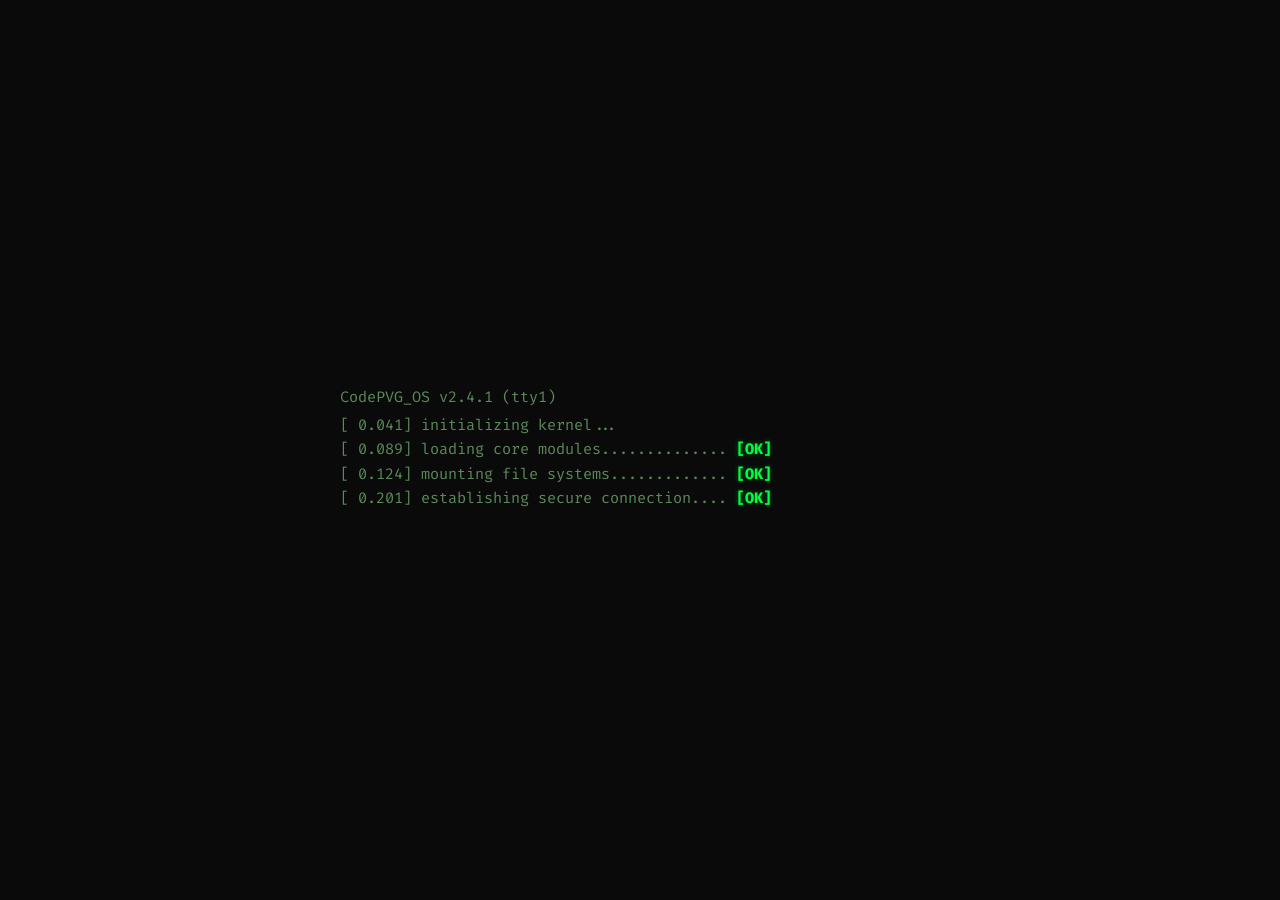
<file: frontend/index.html>
<!DOCTYPE html>
<html lang="en">

<head>
    <meta charset="UTF-8">
    <meta name="viewport" content="width=device-width, initial-scale=1.0">
    <title>CodePVG — LeetCode Leaderboard</title>
    <link rel="preconnect" href="https://fonts.googleapis.com">
    <link rel="preconnect" href="https://fonts.gstatic.com" crossorigin>
    <link
        href="https://fonts.googleapis.com/css2?family=Fira+Code:wght@400;500;600;700&family=Space+Mono:wght@400;700&display=swap"
        rel="stylesheet">
    <link rel="stylesheet" href="styles/main.css">
    <link rel="icon" type="image/png" href="assets/logo.png">
</head>

<body>
    <canvas id="matrix-canvas"></canvas>
    <main class="hero">
        <div class="hero-content">
            <h1 class="hero-title decryption-title" data-target="CodePVG Leaderboard">
                <span>CodePVG Leaderboard</span><span class="cursor blink">_</span>
            </h1>

            <p class="hero-subtitle" style="margin-bottom: 2.5rem;">
                > solve problems. climb ranks. repeat daily.<br>
                > your leetcode grind, tracked & ranked.
            </p>

            <div class="mock-shell">
                <div class="shell-line hidden" id="cmd-1">
                    <span class="prompt">guest@codepvg:~$</span> <span class="typing-text" data-cmd="cat /home/codepvg/README.md"></span>
                </div>
                
                <div class="shell-output hidden" id="out-1">
                    <div class="hero-description" style="margin: 0; max-width: 100%;">
                        <p>
                            An open leaderboard for all PVG students grinding LeetCode. We auto-track your daily,
                            weekly, and overall progress — awarding points based on difficulty.
                            Join the community, climb the ranks, and watch yourself level up.
                        </p>
                    </div>
                </div>
                
                <div class="shell-line hidden" id="cmd-2">
                    <span class="prompt">guest@codepvg:~$</span> <span class="typing-text" data-cmd="./show_options.sh"></span>
                </div>
                
                <div class="shell-output hidden" id="out-2">
                    <div class="hero-buttons" style="margin-top: 1rem;">
                        <a href="/leaderboard" class="btn btn-primary">
                            view_leaderboard
                        </a>
                        <a href="/registration" class="btn btn-secondary">
                            register_now
                        </a>
                    </div>
                </div>
            </div>

            <!-- Live Activity Feed -->
            <div class="live-feed hidden">
                <div class="live-feed-header">tail -f /var/log/leetcode_sync.log</div>
                <div class="live-feed-content" id="live-feed-content">
                    <!-- Populated dynamically by JS -->
                </div>
            </div>
        </div>
    </main>
    <script src="js/boot.js"></script>
    <script src="js/hero_fx.js"></script>
    <script src="js/matrix.js"></script>
</body>

</html>
</file>
<file: frontend/styles/main.css>
/* ============================================
   CodePVG Leaderboard — Terminal / CRT Theme
   ============================================ */

@import url('https://fonts.googleapis.com/css2?family=Fira+Code:wght@400;500;600;700&family=Space+Mono:wght@400;700&display=swap');

:root {
  --bg:          #0a0a0a;
  --bg-surface:  #0f0f0f;
  --bg-raised:   #141414;
  --green:       #00ff41;
  --green-dim:   #00cc33;
  --green-muted: rgba(0, 255, 65, 0.15);
  --amber:       #ffb000;
  --amber-dim:   #cc8e00;
  --amber-muted: rgba(255, 176, 0, 0.12);
  --red:         #ff3333;
  --cyan:        #00e5ff;
  --violet:      #bf7fff;
  --text:        #b0ffb0;
  --text-dim:    #5a8a5a;
  --text-muted:  #3a5a3a;
  --border:      rgba(0, 255, 65, 0.1);
  --border-bright: rgba(0, 255, 65, 0.25);
}

/* ── Reset ── */
* {
  margin: 0;
  padding: 0;
  box-sizing: border-box;
}

html, body {
  overflow-x: hidden;
  width: 100%;
  max-width: 100vw;
}

body {
  font-family: 'Fira Code', 'Courier New', monospace;
  background: var(--bg);
  color: var(--text);
  line-height: 1.7;
  font-size: 14px;
}

/* ── CRT Screen Glow & Scanlines ── */
body::before {
  content: '';
  position: fixed;
  inset: 0;
  pointer-events: none;
  z-index: 9998;
  background: linear-gradient(
    rgba(18, 16, 16, 0) 50%,
    rgba(0, 255, 65, 0.04) 50%,
    rgba(0, 0, 0, 0) 51%
  );
  background-size: 100% 300%;
  animation: crtScan 10s linear infinite;
}

/* ── CRT Scanline Overlay ── */
body::after {
  content: '';
  position: fixed;
  inset: 0;
  pointer-events: none;
  z-index: 9999;
  background: repeating-linear-gradient(
    0deg,
    transparent,
    transparent 2px,
    rgba(0, 0, 0, 0.08) 2px,
    rgba(0, 0, 0, 0.08) 4px
  );
}

/* ── Animations ── */
@keyframes blink {
  0%, 100% { opacity: 1; }
  50%      { opacity: 0; }
}

@keyframes typing {
  from { width: 0; }
  to   { width: 100%; }
}

@keyframes fadeIn {
  from { opacity: 0; transform: translateY(8px); }
  to   { opacity: 1; transform: translateY(0); }
}

@keyframes gradient {
  0%   { background-position: 0% 50%; }
  50%  { background-position: 100% 50%; }
  100% { background-position: 0% 50%; }
}

@keyframes flicker {
  0%   { opacity: 0.97; }
  5%   { opacity: 1; }
  10%  { opacity: 0.98; }
  15%  { opacity: 1; }
  100% { opacity: 1; }
}

@keyframes glow-pulse {
  0%, 100% { text-shadow: 0 0 10px rgba(0, 255, 65, 0.5), 0 0 20px rgba(0, 255, 65, 0.2); }
  50%      { text-shadow: 0 0 20px rgba(0, 255, 65, 0.8), 0 0 40px rgba(0, 255, 65, 0.4); }
}

@keyframes matrixRain {
  0%   { transform: translateY(-100%); opacity: 1; }
  100% { transform: translateY(100vh); opacity: 0; }
}

/* ── Utility ── */
.container {
  max-width: 1100px;
  margin: 0 auto;
  padding: 0 1.5rem;
  width: 100%;
}

.text-center { text-align: center; }
.flex        { display: flex; }
.flex-col    { flex-direction: column; }
.items-center   { align-items: center; }
.justify-center { justify-content: center; }
.justify-between { justify-content: space-between; }
.gap-1 { gap: 1rem; }
.gap-2 { gap: 2rem; }
.hidden { display: none; }

/* ── Terminal Window ── */
.terminal-window {
  background: var(--bg-surface);
  border: 1px solid var(--border-bright);
  border-radius: 8px;
  overflow: hidden;
  box-shadow: 0 0 30px rgba(0, 255, 65, 0.05), inset 0 0 60px rgba(0, 255, 65, 0.02);
}

.terminal-header {
  background: var(--bg-raised);
  padding: 0.5rem 1rem;
  display: flex;
  align-items: center;
  gap: 8px;
  border-bottom: 1px solid var(--border);
  font-size: 0.75rem;
  color: var(--text-dim);
}

.terminal-dots {
  display: flex;
  gap: 6px;
}

.terminal-dot {
  width: 10px;
  height: 10px;
  border-radius: 50%;
}

.terminal-dot.red    { background: #ff5f57; }
.terminal-dot.yellow { background: #febc2e; }
.terminal-dot.green  { background: #28c840; }

.terminal-title {
  margin-left: 8px;
  font-family: 'Space Mono', monospace;
}

.terminal-body {
  padding: 1.5rem;
}

/* ── Navigation ── */
.navbar {
  background: var(--bg);
  padding: 0;
  border-bottom: 1px solid var(--border-bright);
  position: sticky;
  top: 0;
  z-index: 1000;
}

.navbar .container {
  display: flex;
  justify-content: space-between;
  align-items: center;
}

.navbar .nav-brand {
  display: flex;
  align-items: center;
  gap: 10px;
  text-decoration: none;
  padding: 0.75rem 0;
}

.navbar .nav-brand:hover .nav-title {
  text-shadow: 0 0 12px rgba(0, 255, 65, 0.6);
}

.navbar .nav-logo {
  width: 28px;
  height: 28px;
}

.navbar .nav-title {
  font-family: 'Space Mono', monospace;
  font-size: 1rem;
  font-weight: 700;
  color: var(--green);
  letter-spacing: 1px;
  transition: text-shadow 0.2s ease;
}

.navbar .nav-links {
  display: flex;
  gap: 0;
  list-style: none;
}

.navbar .nav-links li {
  border-left: 1px solid var(--border);
}

.navbar .nav-links li:last-child {
  border-right: 1px solid var(--border);
}

.navbar .nav-links a {
  color: var(--text-dim);
  text-decoration: none;
  font-size: 0.82rem;
  font-weight: 500;
  padding: 0.75rem 1.2rem;
  display: block;
  transition: all 0.15s ease;
  letter-spacing: 0.5px;
}

.navbar .nav-links a::before {
  content: '> ';
  color: var(--text-muted);
}

.navbar .nav-links a:hover {
  color: var(--green);
  background: var(--green-muted);
}

.navbar .nav-links a.active {
  color: var(--green);
  background: var(--green-muted);
  text-shadow: 0 0 8px rgba(0, 255, 65, 0.3);
}

.navbar .nav-links .github-link::before {
  content: '$ ';
}

.mobile-menu-btn {
  display: none;
  background: transparent;
  border: 1px solid var(--border-bright);
  color: var(--green);
  cursor: pointer;
  padding: 0.4rem 0.6rem;
  border-radius: 4px;
  font-family: 'Fira Code', monospace;
  font-size: 0.8rem;
}

.mobile-menu-btn svg {
  display: block;
}

/* ── Hero Section ── */
.hero {
  min-height: 100vh;
  width: 100%;
  background: transparent;
  position: relative;
  display: flex;
  flex-direction: column;
  justify-content: center;
  align-items: center;
  text-align: center;
  padding: 4rem 1.5rem;
  overflow: hidden;
}

/* Matrix Canvas Layer */
#matrix-canvas {
  position: fixed;
  top: 0;
  left: 0;
  width: 100vw;
  height: 100vh;
  pointer-events: none;
  z-index: -1;
  opacity: 0.65;
  mask-image: radial-gradient(ellipse at center, rgba(0,0,0,1) 40%, rgba(0,0,0,0) 100%);
  -webkit-mask-image: radial-gradient(ellipse at center, rgba(0,0,0,1) 40%, rgba(0,0,0,0) 100%);
}

.hero-content {
  position: relative;
  z-index: 10;
  max-width: 800px;
  width: 100%;
  margin: 0 auto;
  animation: fadeIn 0.8s ease-out;
  background: var(--bg-surface);
  border: 1px solid var(--border-bright);
  padding: 2.5rem;
  border-radius: 6px;
  box-shadow: 0 0 30px rgba(0, 255, 65, 0.05), inset 0 0 60px rgba(0, 255, 65, 0.02);
}

.hero-title {
  font-family: 'Space Mono', monospace;
  font-size: 3.5rem;
  font-weight: 700;
  line-height: 1.15;
  margin-bottom: 1.5rem;
  letter-spacing: -1px;
  color: var(--green);
  text-shadow: 0 0 30px rgba(0, 255, 65, 0.4), 0 0 60px rgba(0, 255, 65, 0.15);
  animation: glow-pulse 4s ease-in-out infinite;
  transition: all 0.25s ease;
}

.hero-subtitle {
  font-size: 1rem;
  margin-bottom: 2.5rem;
  color: var(--text-dim);
  font-weight: 400;
  max-width: 500px;
  margin-left: auto;
  margin-right: auto;
  line-height: 1.8;
}

.hero-buttons {
  display: flex;
  gap: 1rem;
  justify-content: center;
  margin-bottom: 3rem;
  flex-wrap: wrap;
}

.btn {
  border: 1px solid var(--border-bright);
  border-radius: 4px;
  padding: 0.75rem 1.8rem;
  font-family: 'Fira Code', monospace;
  font-weight: 600;
  font-size: 0.88rem;
  cursor: pointer;
  transition: all 0.15s ease;
  min-width: 180px;
  max-width: 300px;
  text-decoration: none;
  display: inline-block;
  text-align: center;
  letter-spacing: 0.5px;
  position: relative;
}

.btn::before {
  content: '[ ';
}

.btn::after {
  content: ' ]';
}

.btn:hover, .contact-btn:hover {
  animation: glitch-anim-text 0.35s cubic-bezier(.25, .46, .45, .94) both;
}

.btn-primary {
  background: var(--green-muted);
  color: var(--green);
  border-color: var(--green-dim);
}

.btn-primary:hover {
  background: var(--green);
  color: var(--bg);
  box-shadow: 0 0 20px rgba(0, 255, 65, 0.3);
  transform: translateY(-1px);
}

.btn-primary:active {
  transform: translateY(0);
}

.btn-secondary {
  background: transparent;
  border-color: var(--amber-dim);
  color: var(--amber);
}

.btn-secondary:hover {
  background: var(--amber-muted);
  box-shadow: 0 0 15px rgba(255, 176, 0, 0.2);
  transform: translateY(-1px);
}

.btn-error {
  background: transparent;
  border-color: rgba(255, 51, 51, 0.5);
  color: var(--red);
}

.btn-error:hover {
  background: rgba(255, 51, 51, 0.1);
  box-shadow: 0 0 15px rgba(255, 51, 51, 0.2);
  transform: translateY(-1px);
}

.hero-description {
  background: var(--bg-surface);
  border: 1px solid var(--border);
  border-left: 3px solid var(--green-dim);
  border-radius: 4px;
  padding: 1.5rem;
  max-width: 650px;
  margin: 0 auto;
  width: 100%;
  text-align: left;
}

.hero-description::before {
  content: '/* README.md */';
  display: block;
  color: var(--text-muted);
  font-size: 0.75rem;
  margin-bottom: 0.75rem;
  font-style: italic;
}

.hero-description p {
  font-size: 0.9rem;
  line-height: 1.9;
  color: var(--text-dim);
  margin: 0;
}

/* ── Page Content ── */
.page {
  min-height: 100vh;
  background: transparent;
  color: var(--text);
  padding: 2rem 1rem;
  animation: fadeIn 0.4s ease-out;
}

.page-title {
  text-align: center;
  font-family: 'Space Mono', monospace;
  font-size: 2rem;
  margin-bottom: 0.5rem;
  font-weight: 700;
  color: var(--green);
  text-shadow: 0 0 15px rgba(0, 255, 65, 0.3);
  letter-spacing: 1px;
}

.page-title::before {
  content: '~/';
  color: var(--text-muted);
}

.page-title::after {
  content: '_';
  color: var(--green);
  animation: blink 1s step-end infinite;
  margin-left: 4px;
}

/* ── Registration Forms ── */
.form-container {
  max-width: 580px;
  margin: 0 auto;
  padding: 0 1rem;
}

.form-card {
  background: var(--bg-surface);
  border: 1px solid var(--border-bright);
  border-radius: 6px;
  padding: 2.5rem;
  box-shadow: 0 0 30px rgba(0, 255, 65, 0.05), inset 0 0 60px rgba(0, 255, 65, 0.02);
}

.form-group {
  margin-bottom: 1.5rem;
}

.form-label {
  display: block;
  margin-bottom: 0.5rem;
  font-weight: 600;
  color: var(--green-dim);
  font-size: 0.85rem;
  letter-spacing: 0.5px;
}

.form-label::before {
  content: '> ';
  color: var(--text-muted);
}

.form-input {
  width: 100%;
  padding: 0.75rem 1rem;
  border-radius: 4px;
  border: 1px solid var(--border-bright);
  background: var(--bg);
  color: var(--green);
  font-family: 'Fira Code', monospace;
  font-size: 0.9rem;
  outline: none;
  transition: border-color 0.15s ease, box-shadow 0.15s ease;
  caret-color: var(--green);
}

.form-input:focus {
  border-color: var(--green);
  box-shadow: 0 0 0 3px rgba(0, 255, 65, 0.08), 0 0 15px rgba(0, 255, 65, 0.1);
}

.form-input::placeholder {
  color: var(--text-muted);
  font-style: italic;
}

.form-help {
  display: block;
  margin-top: 0.4rem;
  font-size: 0.75rem;
  color: var(--text-muted);
}

.form-help::before {
  content: '// ';
}

/* ── Interactive Bash Form Inputs ── */
.form-input-bash-wrapper {
  display: flex;
  align-items: center;
  width: 100%;
  padding: 0.75rem 1rem;
  border-radius: 4px;
  border: 1px solid var(--border-bright);
  background: var(--bg);
  transition: border-color 0.15s ease, box-shadow 0.15s ease;
  cursor: text;
}

.form-input-bash-wrapper:focus-within {
  border-color: var(--green);
  box-shadow: 0 0 0 3px rgba(0, 255, 65, 0.08), 0 0 15px rgba(0, 255, 65, 0.1);
}

.bash-prefix {
  color: var(--text-muted);
  font-family: 'Fira Code', monospace;
  white-space: pre;
  font-size: 0.9rem;
}

.bash-suffix {
  color: var(--text-muted);
  font-family: 'Fira Code', monospace;
  opacity: 0;
  font-size: 0.9rem;
}

.form-input.bash-active {
  border: none !important;
  box-shadow: none !important;
  padding: 0;
  background: transparent;
  flex: 1;
  margin-left: 2px;
}

/* ── Execution Log Container ── */
.execution-log-container {
  background: #000;
  border: 1px solid var(--border-bright);
  border-radius: 4px;
  padding: 1.5rem;
  font-family: 'Fira Code', monospace;
  font-size: 0.85rem;
  color: var(--green-dim);
  display: none;
  min-height: 250px;
  max-height: 350px;
  overflow-y: auto;
  box-shadow: inset 0 0 20px rgba(0, 255, 65, 0.05);
  margin-bottom: 1.5rem;
  text-align: left;
}

.exec-log-line {
  margin-bottom: 0.4rem;
  animation: slideUpFade 0.2s ease-out;
}

.exec-log-line.wait    { color: var(--amber); }
.exec-log-line.success { color: var(--green); text-shadow: 0 0 8px rgba(0,255,65,0.4); }
.exec-log-line.error   { color: var(--red); text-shadow: 0 0 8px rgba(255,51,51,0.4); }

/* ── Tabs ── */
.tabs {
  display: flex;
  justify-content: center;
  gap: 0;
  margin-top: 1.5rem;
  margin-bottom: 2rem;
  border: 1px solid var(--border);
  border-radius: 4px;
  overflow: hidden;
  width: fit-content;
  margin-left: auto;
  margin-right: auto;
  flex-wrap: nowrap;
}

.tab {
  padding: 0.55rem 1.4rem;
  background: transparent;
  border: none;
  border-right: 1px solid var(--border);
  color: var(--text-dim);
  font-family: 'Fira Code', monospace;
  font-size: 0.82rem;
  font-weight: 500;
  cursor: pointer;
  transition: all 0.15s ease;
  text-transform: lowercase;
}

.tab:last-child {
  border-right: none;
}

.tab::before {
  content: './';
  color: var(--text-muted);
}

.tab:hover {
  color: var(--text);
  background: rgba(0, 255, 65, 0.05);
}

.tab.active {
  color: var(--bg);
  background: var(--green);
  font-weight: 700;
}

.tab.active::before {
  color: var(--bg);
}

/* ── Leaderboard ── */
.leaderboard {
  background: var(--bg-surface);
  border: 1px solid var(--border-bright);
  border-radius: 6px;
  overflow: hidden;
  box-shadow: 0 0 30px rgba(0, 255, 65, 0.03);
}

.leaderboard-header {
  display: grid;
  grid-template-columns: 55px 1fr 170px 65px 65px 65px 85px;
  padding: 0.7rem 1.25rem;
  background: var(--bg-raised);
  font-weight: 700;
  font-size: 0.72rem;
  text-transform: uppercase;
  letter-spacing: 1px;
  color: var(--green-dim);
  border-bottom: 1px solid var(--border-bright);
}

.leaderboard-row {
  display: grid;
  grid-template-columns: 55px 1fr 170px 65px 65px 65px 85px;
  padding: 0.6rem 1.25rem;
  border-bottom: 1px solid var(--border);
  transition: background 0.1s ease;
  align-items: center;
  font-size: 0.88rem;
}

.leaderboard-row:nth-child(even) {
  background: rgba(0, 255, 65, 0.015);
}

.leaderboard-row:hover {
  background: var(--green-muted);
}

.leaderboard-row:last-child {
  border-bottom: none;
}

.rank {
  display: flex;
  align-items: center;
  font-size: 1rem;
  font-weight: 700;
  color: var(--green);
}

.name-cell {
  display: flex;
  align-items: center;
  gap: 8px;
}

.privilege-tag {
  font-family: 'Fira Code', monospace;
  font-size: 0.65rem;
  font-weight: 700;
  display: inline-block;
  padding: 2px 6px;
  background: rgba(0, 0, 0, 0.4);
  border: 1px solid;
  border-radius: 3px;
  letter-spacing: 0.5px;
}

.root-tag {
  color: var(--amber);
  border-color: rgba(255, 176, 0, 0.4);
  box-shadow: 0 0 10px rgba(255, 176, 0, 0.15);
}

.sudo-tag {
  color: #e0e0e0;
  border-color: rgba(224, 224, 224, 0.4);
  box-shadow: 0 0 10px rgba(224, 224, 224, 0.15);
}

.exec-tag {
  color: #cd7f32;
  border-color: rgba(205, 127, 50, 0.4);
  box-shadow: 0 0 10px rgba(205, 127, 50, 0.15);
}

.username {
  color: var(--cyan);
  font-family: 'Fira Code', monospace;
  font-size: 0.82rem;
  overflow: hidden;
  white-space: nowrap;
}

.user-link {
  text-decoration: underline;
  text-decoration-color: var(--text-muted);
  text-decoration-thickness: 1px;
  text-underline-offset: 3px;
  color: var(--cyan);
  transition: all 0.2s ease;
  display: inline-block;
  max-width: calc(100% - 15px); /* Ensures it never touches the right column */
  overflow: hidden;
  text-overflow: ellipsis;
  white-space: nowrap;
  vertical-align: middle;
}

.user-link::after {
  content: ' ↗';
  font-size: 0.75rem;
  color: var(--text-muted);
  font-family: sans-serif;
  transition: color 0.2s ease;
}

.user-link:hover {
  text-decoration-color: var(--cyan);
  text-shadow: 0 0 10px rgba(0, 229, 255, 0.4);
}

.user-link:hover::after {
  color: var(--cyan);
}

.easy   { color: #00ff41; }
.medium { color: #ffb000; }
.hard   { color: #ff3333; }

.score {
  color: var(--amber);
  font-weight: 700;
  font-size: 1rem;
  text-shadow: 0 0 8px rgba(255, 176, 0, 0.4);
}

/* ── Mobile Cards ── */
.mobile-cards {
  display: none;
}

.mobile-card {
  background: var(--bg-surface);
  border: 1px solid var(--border);
  border-left: 3px solid var(--green-dim);
  border-radius: 4px;
  padding: 1rem 1.25rem;
  margin-bottom: 0.6rem;
  transition: border-left-color 0.15s ease;
}

.mobile-card:hover {
  border-left-color: var(--cyan);
}

.mobile-card-header {
  display: flex;
  justify-content: space-between;
  align-items: center;
  margin-bottom: 0.5rem;
}

.mobile-rank {
  font-size: 1.2rem;
  font-weight: 700;
  color: var(--green);
}

.mobile-score {
  font-size: 1rem;
  font-weight: 700;
  color: var(--amber);
  text-shadow: 0 0 6px rgba(255, 176, 0, 0.3);
}

.mobile-name {
  font-size: 1rem;
  font-weight: 600;
  margin-bottom: 0.2rem;
  color: var(--text);
}

.mobile-username {
  color: var(--cyan);
  font-size: 0.8rem;
  margin-bottom: 0.7rem;
}

.mobile-username::before {
  content: '@';
  color: var(--text-muted);
}

.mobile-stats {
  display: flex;
  justify-content: space-between;
  background: var(--bg-raised);
  border-radius: 4px;
  padding: 0.5rem;
  border: 1px solid var(--border);
}

.mobile-stat {
  text-align: center;
  flex: 1;
}

.mobile-stat-number {
  font-weight: 700;
  font-size: 1.1rem;
}

.mobile-stat-label {
  font-size: 0.65rem;
  color: var(--text-muted);
  text-transform: uppercase;
  letter-spacing: 1px;
  margin-top: 2px;
}

/* ── Forms ── */
.form-container {
  display: flex;
  align-items: center;
  justify-content: center;
  min-height: 100vh;
  padding: 2rem 1rem;
}

.form-card {
  background: var(--bg-surface);
  border: 1px solid var(--border-bright);
  border-radius: 6px;
  padding: 2.5rem;
  max-width: 480px;
  width: 100%;
  animation: fadeIn 0.5s ease-out;
  box-shadow: 0 0 40px rgba(0, 255, 65, 0.04);
}

.form-group {
  margin-bottom: 1.5rem;
}

.form-label {
  display: block;
  margin-bottom: 0.4rem;
  font-weight: 600;
  color: var(--green-dim);
  font-size: 0.85rem;
  letter-spacing: 0.5px;
}

.form-label::before {
  content: '$ ';
  color: var(--text-muted);
}

.form-input {
  width: 100%;
  padding: 0.75rem 1rem;
  border-radius: 4px;
  border: 1px solid var(--border-bright);
  background: var(--bg);
  color: var(--green);
  font-family: 'Fira Code', monospace;
  font-size: 0.9rem;
  outline: none;
  transition: border-color 0.15s ease, box-shadow 0.15s ease;
  caret-color: var(--green);
}

.form-input:focus {
  border-color: var(--green);
  box-shadow: 0 0 0 3px rgba(0, 255, 65, 0.08), 0 0 15px rgba(0, 255, 65, 0.1);
}

/* ── Interactive Bash Form Inputs ── */
.form-input-bash-wrapper {
  display: flex;
  align-items: center;
  width: 100%;
  padding: 0.75rem 1rem;
  border-radius: 4px;
  border: 1px solid var(--border-bright);
  background: var(--bg);
  transition: border-color 0.15s ease, box-shadow 0.15s ease;
  cursor: text;
}

.form-input-bash-wrapper:focus-within {
  border-color: var(--green);
  box-shadow: 0 0 0 3px rgba(0, 255, 65, 0.08), 0 0 15px rgba(0, 255, 65, 0.1);
}

.bash-prefix {
  color: var(--text-muted);
  font-family: 'Fira Code', monospace;
  white-space: pre;
  font-size: 0.9rem;
}

.bash-suffix {
  color: var(--text-muted);
  font-family: 'Fira Code', monospace;
  opacity: 0;
  font-size: 0.9rem;
}

.form-input.bash-active {
  border: none !important;
  box-shadow: none !important;
  padding: 0;
  background: transparent;
  flex: 1;
  margin-left: 2px;
}

.form-input::placeholder {
  color: var(--text-muted);
  font-style: italic;
}

.form-help {
  color: var(--text-muted);
  font-size: 0.78rem;
  margin-top: 0.4rem;
  display: block;
}

.form-help::before {
  content: '// ';
  color: var(--text-muted);
}

/* ── Success Message ── */
.success-container {
  text-align: center;
}

.success-icon {
  font-size: 3.5rem;
  margin-bottom: 1rem;
}

.success-title {
  font-family: 'Space Mono', monospace;
  font-size: 1.6rem;
  margin-bottom: 1rem;
  color: var(--green);
  text-shadow: 0 0 10px rgba(0, 255, 65, 0.3);
}

.success-message {
  font-size: 0.95rem;
  margin-bottom: 2rem;
  color: var(--text-dim);
}

/* ── Content Sections ── */
.content-section {
  background: var(--bg-surface);
  border: 1px solid var(--border);
  border-left: 3px solid var(--green-dim);
  border-radius: 4px;
  padding: 1.75rem;
  margin-bottom: 1.5rem;
}

.section-title {
  font-family: 'Space Mono', monospace;
  margin-bottom: 1rem;
  font-size: 1.15rem;
  font-weight: 700;
  letter-spacing: 0.5px;
}

.section-title.green  { color: #00ff41; }
.section-title.blue   { color: #00e5ff; }
.section-title.red    { color: #ff3333; }
.section-title.orange { color: #ffb000; }
.section-title.purple { color: #bf7fff; }

.grid-2 {
  display: grid;
  grid-template-columns: repeat(auto-fit, minmax(300px, 1fr));
  gap: 1.5rem;
}

.grid-3 {
  display: grid;
  grid-template-columns: repeat(auto-fit, minmax(250px, 1fr));
  gap: 1rem;
}

.feature-grid {
  display: grid;
  grid-template-columns: repeat(auto-fit, minmax(280px, 1fr));
  gap: 1rem;
  margin-bottom: 1.5rem;
}

.feature-card {
  background: var(--bg-raised);
  border: 1px solid var(--border);
  border-left: 3px solid var(--cyan);
  border-radius: 4px;
  padding: 1.25rem;
  transition: border-left-color 0.15s ease;
}

.feature-card:hover {
  border-left-color: var(--green);
}

.feature-title {
  margin-bottom: 0.65rem;
  font-size: 1rem;
  font-weight: 700;
}

.feature-list {
  color: var(--text-dim);
  line-height: 1.9;
  margin: 0;
  padding-left: 1rem;
  list-style: none;
}

.feature-list li::before {
  content: '→ ';
  color: var(--text-muted);
}

.feature-list li {
  margin-bottom: 0.15rem;
}

.badges {
  display: flex;
  justify-content: center;
  flex-wrap: wrap;
  gap: 0.6rem;
}

.badge {
  border-radius: 3px;
  padding: 0.5rem 1.2rem;
  font-weight: 600;
  font-size: 0.82rem;
  letter-spacing: 0.5px;
  border: 1px solid;
}

.badge.green {
  background: rgba(0, 255, 65, 0.08);
  color: #00ff41;
  border-color: rgba(0, 255, 65, 0.25);
}

.badge.orange {
  background: rgba(255, 176, 0, 0.08);
  color: #ffb000;
  border-color: rgba(255, 176, 0, 0.25);
}

.badge.purple {
  background: rgba(191, 127, 255, 0.08);
  color: #bf7fff;
  border-color: rgba(191, 127, 255, 0.25);
}

/* ── Scroll Indicator ── */
.scroll-indicator {
  position: absolute;
  bottom: 2rem;
  left: 50%;
  transform: translateX(-50%);
}

.scroll-mouse {
  width: 22px;
  height: 36px;
  border: 2px solid var(--green-dim);
  border-radius: 12px;
  position: relative;
}

.scroll-wheel {
  width: 3px;
  height: 6px;
  background: var(--green);
  border-radius: 2px;
  position: absolute;
  top: 6px;
  left: 50%;
  transform: translateX(-50%);
  animation: blink 1.5s ease-in-out infinite;
}

/* ── Contact Section ── */
.contact-card {
  text-align: center;
  padding: 1.5rem 1.25rem;
  border-left: 3px solid var(--cyan) !important;
  transition: border-left-color 0.15s ease;
}

.contact-card:hover {
  border-left-color: var(--green) !important;
}

.contact-icon {
  width: 48px;
  height: 48px;
  border-radius: 6px;
  display: flex;
  align-items: center;
  justify-content: center;
  margin: 0 auto 0.75rem;
  border: 1px solid var(--border);
  transition: border-color 0.15s ease;
}

.contact-icon.linkedin {
  background: rgba(0, 119, 181, 0.1);
  color: #38bdf8;
}

.contact-icon.email {
  background: rgba(255, 51, 51, 0.1);
  color: #ff6666;
}

.contact-icon.whatsapp {
  background: rgba(0, 255, 65, 0.08);
  color: #00ff41;
}

.contact-card:hover .contact-icon {
  border-color: var(--green-dim);
}

.contact-btn {
  display: inline-block;
  padding: 0.5rem 1.2rem;
  border-radius: 3px;
  text-decoration: none;
  font-weight: 600;
  font-size: 0.8rem;
  transition: all 0.15s ease;
  font-family: 'Fira Code', monospace;
  border: 1px solid;
}

.contact-btn::before {
  content: '[ ';
}

.contact-btn::after {
  content: ' ]';
}

.linkedin-btn {
  background: rgba(0, 119, 181, 0.1);
  color: #38bdf8;
  border-color: rgba(0, 119, 181, 0.3);
}

.linkedin-btn:hover {
  background: rgba(0, 119, 181, 0.2);
}

.email-btn {
  background: rgba(255, 51, 51, 0.1);
  color: #ff6666;
  border-color: rgba(255, 51, 51, 0.3);
}

.email-btn:hover {
  background: rgba(255, 51, 51, 0.2);
}

.whatsapp-btn {
  background: rgba(0, 255, 65, 0.08);
  color: #00ff41;
  border-color: rgba(0, 255, 65, 0.2);
}

.whatsapp-btn:hover {
  background: rgba(0, 255, 65, 0.15);
}

.contact-description {
  color: var(--text-muted);
  margin-bottom: 0.75rem;
  font-size: 0.82rem;
}

/* ── Mobile Responsiveness ── */
@media (max-width: 768px) {
  .hero-title {
    font-size: 2.2rem;
  }

  .hero-subtitle {
    font-size: 0.88rem;
    margin-bottom: 2rem;
  }

  .hero-buttons {
    flex-direction: column;
    width: 100%;
    align-items: center;
  }

  .btn {
    width: 100%;
    max-width: 260px;
  }

  .hero-description {
    padding: 1.25rem;
  }

  .hero-description p {
    font-size: 0.85rem;
  }

  .navbar .container {
    flex-wrap: wrap;
  }

  .mobile-menu-btn {
    display: flex;
    align-items: center;
    gap: 6px;
    margin-left: auto;
  }

  .navbar .nav-links {
    display: none;
    flex-direction: column;
    width: 100%;
    border-top: 1px solid var(--border);
  }

  .navbar .nav-links.active {
    display: flex;
  }

  .navbar .nav-links li {
    border-left: none;
    border-bottom: 1px solid var(--border);
  }

  .navbar .nav-links li:last-child {
    border-right: none;
    border-bottom: none;
  }

  .leaderboard-header,
  .leaderboard-row {
    display: none;
  }

  .mobile-cards {
    display: block;
  }

  .tabs {
    display: grid;
    grid-template-columns: 1fr 1fr;
    width: 100%;
    border-radius: 4px;
    margin: 1rem auto;
  }

  .tab {
    padding: 0.6rem;
    font-size: 0.75rem;
    border-bottom: 1px solid var(--border);
  }

  .tab:nth-child(even) {
    border-right: none;
  }

  .tab:nth-last-child(-n+2) {
    border-bottom: none;
  }

  .page-title {
    font-size: 1.5rem;
  }

  .form-card {
    padding: 1.75rem;
  }

  .feature-grid {
    grid-template-columns: 1fr;
    gap: 0.75rem;
  }

  .contact-card {
    padding: 1.25rem 1rem;
  }

  .contact-icon {
    width: 42px;
    height: 42px;
  }
}

@media (max-width: 480px) {
  .hero-title {
    font-size: 1.8rem;
  }

  .hero-subtitle {
    font-size: 0.82rem;
  }

  .hero-buttons {
    margin-bottom: 2rem;
  }

  .hero-description {
    padding: 1rem;
  }

  .btn {
    padding: 0.65rem 1.2rem;
    font-size: 0.82rem;
  }

  .page-title {
    font-size: 1.2rem;
  }

  .form-card {
    padding: 1.25rem;
  }

  .container {
    padding: 0 0.75rem;
  }
}

/* ── Scrollbar ── */
html, body {
  scrollbar-width: thin;
  scrollbar-color: var(--green-dim) var(--bg);
}

html::-webkit-scrollbar,
body::-webkit-scrollbar {
  width: 5px;
}

html::-webkit-scrollbar-track,
body::-webkit-scrollbar-track {
  background: var(--bg);
}

html::-webkit-scrollbar-thumb,
body::-webkit-scrollbar-thumb {
  background: var(--green-dim);
  border-radius: 2px;
}

/* ── Footer ── */
.footer {
  width: 100%;
  padding: 40px 20px 16px;
  background: var(--bg);
  border-top: 1px solid var(--border-bright);
  font-family: 'Fira Code', monospace;
  position: relative;
}

.footer::before {
  content: "";
  position: absolute;
  top: 0;
  left: 0;
  height: 1px;
  width: 100%;
  background: var(--green);
  opacity: 0.6;
  box-shadow: 0 0 10px rgba(0, 255, 65, 0.4);
}

.footer-container {
  max-width: 1100px;
  margin: auto;
  display: grid;
  grid-template-columns: 3fr 1fr 1fr 1.5fr;
  gap: 36px;
}

.footer-section.brand {
  justify-self: start;
  padding-right: 40px;
  margin-right: 40px;
}

.footer-section:nth-child(2),
.footer-section:nth-child(3),
.footer-section:nth-child(4) {
  justify-self: start;
}

.brand-row {
  display: flex;
  align-items: center;
  gap: 10px;
}

.footer-logo {
  width: 28px;
  height: 28px;
}

.brand-row h2 {
  margin: 0;
  font-family: 'Space Mono', monospace;
  color: var(--green);
  font-size: 1rem;
  font-weight: 700;
  letter-spacing: 1px;
}

.footer-desc {
  margin-top: 10px;
  font-size: 0.78rem;
  color: var(--text-muted);
  line-height: 1.7;
}

.affiliation {
  margin-top: 8px;
  font-size: 0.72rem;
  color: var(--text-muted);
}

.affiliation a {
  color: var(--cyan);
  text-decoration: none;
  transition: color 0.15s ease;
}

.affiliation a:hover {
  color: #66f0ff;
}

.footer-section h3 {
  color: var(--green-dim);
  margin-bottom: 10px;
  font-size: 0.75rem;
  font-weight: 700;
  text-transform: uppercase;
  letter-spacing: 1.5px;
}

.footer-section h3::before {
  content: '# ';
  color: var(--text-muted);
}

.footer-section ul {
  list-style: none;
  padding: 0;
}

.footer-section ul li {
  margin: 5px 0;
}

.footer-section a {
  color: var(--text-muted);
  text-decoration: none;
  font-size: 0.78rem;
  position: relative;
  transition: color 0.15s ease;
}

.footer-section a:hover {
  color: var(--green);
}

.footer-section a::after {
  content: "";
  position: absolute;
  left: 0;
  bottom: -2px;
  width: 0%;
  height: 1px;
  background: var(--green);
  transition: width 0.2s ease;
}

.footer-section a:hover::after {
  width: 100%;
}

.footer-bottom {
  border-top: 1px solid var(--border);
  margin-top: 24px;
  padding-top: 12px;
  text-align: center;
  color: var(--text-muted);
  font-size: 0.72rem;
}

.footer-credit {
  margin-top: 4px;
}

.footer-link {
  color: var(--text-dim);
  text-decoration: none;
  border-bottom: 1px dashed var(--text-muted);
  transition: all 0.15s ease;
}

.footer-link:hover {
  color: var(--green);
  border-color: var(--green);
}

/* Footer responsive */
@media (max-width: 900px) {
  .footer-container {
    grid-template-columns: 1fr;
    gap: 28px;
    text-align: center;
  }

  .footer-section.brand {
    grid-column: 1 / -1;
    padding-right: 0;
    margin-right: 0;
    justify-self: center;
  }

  .brand-row {
    justify-content: center;
  }

  .footer-section:nth-child(2),
  .footer-section:nth-child(3),
  .footer-section:nth-child(4) {
    grid-column: 1 / -1;
    justify-self: center;
  }
}

/* ── Boot Sequence Overlay ── */
.boot-overlay {
  position: fixed;
  inset: 0;
  background: var(--bg);
  z-index: 99999;
  padding: 2rem;
  font-family: 'Fira Code', monospace;
  font-size: 0.95rem;
  color: var(--text-dim);
  overflow-y: auto;
  display: flex;
  justify-content: center;
  align-items: center;
  transition: opacity 0.4s ease-out, transform 0.4s ease-out;
}

.boot-inner {
  width: 100%;
  max-width: 600px;
  display: flex;
  flex-direction: column;
  align-items: flex-start;
}

.boot-overlay.fade-out {
  opacity: 0;
  transform: scale(1.02);
  pointer-events: none;
}

.boot-line {
  margin-bottom: 0.2rem;
  line-height: 1.4;
  word-break: break-all;
  animation: typing 0.1s steps(40, end);
}

.boot-ok {
  color: var(--green);
  font-weight: 700;
  text-shadow: 0 0 5px rgba(0, 255, 65, 0.4);
}

/* ── Mock Shell & Live Feed ── */
.mock-shell {
  margin-top: 1.5rem;
  text-align: left;
}

.shell-line {
  margin-bottom: 0.75rem;
  font-family: 'Fira Code', monospace;
  font-size: 0.9rem;
  color: var(--text-dim);
}

.shell-line.hidden, .shell-output.hidden {
  display: none !important;
}

.prompt {
  color: var(--green);
  font-weight: 600;
  margin-right: 8px;
}

.typing-text {
  color: var(--cyan);
}

.shell-output {
  margin-left: 1rem;
  padding-left: 1rem;
  border-left: 2px solid var(--border);
  margin-bottom: 1.5rem;
  opacity: 0;
}

/* ── Live Feed ── */
.live-feed {
  margin-top: 3rem;
  background: rgba(0,0,0,0.4);
  border: 1px solid var(--border);
  border-radius: 4px;
  overflow: hidden;
  text-align: left;
  opacity: 0;
}

.live-feed-header {
  background: var(--bg);
  padding: 0.4rem 0.8rem;
  font-family: 'Space Mono', monospace;
  font-size: 0.75rem;
  color: var(--text-muted);
  border-bottom: 1px solid var(--border);
}

.live-feed-content {
  padding: 0.8rem;
  height: 120px;
  overflow-y: auto;
  font-family: 'Fira Code', monospace;
  font-size: 0.75rem;
  color: var(--green-dim);
  display: flex;
  flex-direction: column;
  justify-content: flex-end;
}

.feed-log-line {
  margin-bottom: 0.3rem;
  animation: slideUpFade 0.3s ease-out;
}

.feed-time {
  color: var(--text-muted);
  margin-right: 6px;
}

@keyframes slideUpFade {
  from { opacity: 0; transform: translateY(5px); }
  to { opacity: 1; transform: translateY(0); }
}

/* ── Glitch Effects ── */
@keyframes glitch-anim-text {
  0% { 
    text-shadow: 2px 0 #ff003c, -2px 0 #00e5ff; 
    transform: translate(2px, 2px) skewX(6deg); 
  }
  20% { 
    text-shadow: -2px 0 #ff003c, 2px 0 #00e5ff; 
    transform: translate(-2px, -1px) skewX(-6deg); 
  }
  40% { 
    text-shadow: 2px 0 #ff003c, -2px 0 #00e5ff; 
    transform: translate(1px, 2px) skewX(2deg); 
  }
  60% { 
    text-shadow: -2px 0 #ff003c, 2px 0 #00e5ff; 
    transform: translate(-1px, 1px) skewX(-2deg); 
  }
  80% { 
    text-shadow: 2px 0 #ff003c, -2px 0 #00e5ff; 
    transform: translate(2px, -2px) skewX(4deg); 
  }
  100% { 
    text-shadow: none; 
    transform: translate(0, 0) skewX(0deg); 
  }
}
</file>
